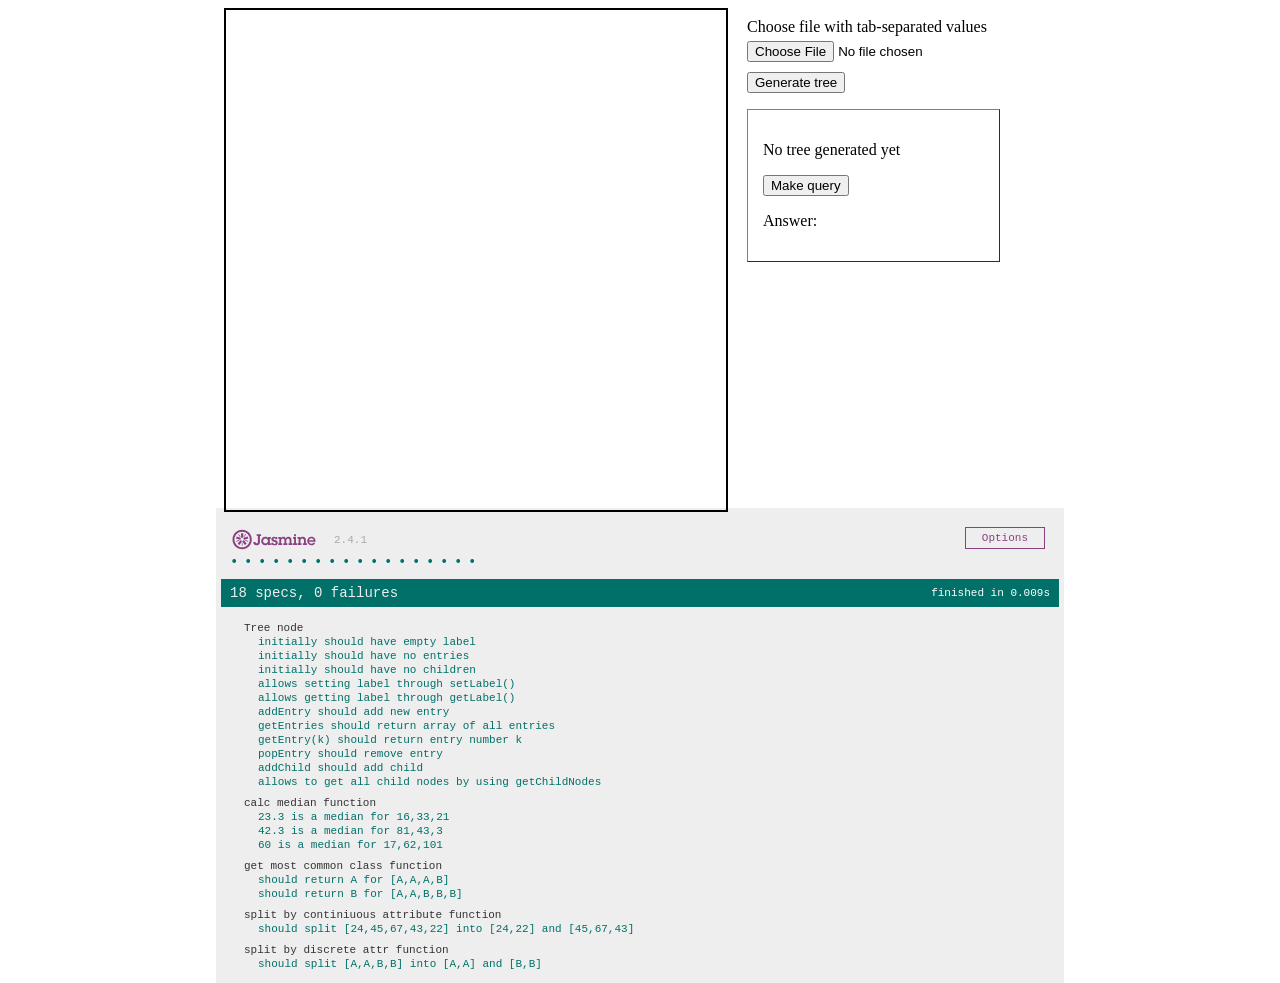
<file: index.html>
<!DOCTYPE>
<html>
    <head>
        <meta charset="utf-8">
        <title> Decision tree learning in JS </title>
        <link href="Treant.css" rel="stylesheet">
        <link href="style.css" rel="stylesheet">
        <link rel="stylesheet" href="jasmine-standalone-2.4.1/lib/jasmine-2.4.1/jasmine.css">
        <script src="jasmine-standalone-2.4.1/lib/jasmine-2.4.1/jasmine.js"></script>
        <script src="jasmine-standalone-2.4.1/lib/jasmine-2.4.1/jasmine-html.js"></script>
        <script src="jasmine-standalone-2.4.1/lib/jasmine-2.4.1/boot.js"></script>
    </head>
    <body>
        <div id="graph-container">
        </div>
        <div class="formContainer">
            <form>
                <div class="widget">
                    <label for="tsv-input">
                        Choose file with tab-separated values
                    </label>
                    <input id="tsv-input" type="file">
                </div>
                <button id="learn">
                    Generate tree
                </button>
            </form>
            <form id="queryForm">
                <p>
                    No tree generated yet
                </p>
                <button id="query">
                    Make query
                </button>
                <p>
                    Answer: 
                    <span id="answer">
                    </span>
                </p>
            </form>
        </div>
        <script src="jquery.min.js">
        </script>
        <script src="raphael.js">
        </script>
        <script src="Treant.min.js">
        </script>
        <script src="script.js">
        </script>
        <script src="jasmine-standalone-2.4.1/lib/jasmine-2.4.1/jasmine.js"></script>
        <script src="jasmine-standalone-2.4.1/lib/jasmine-2.4.1/jasmine-html.js"></script>
        <script src="jasmine-standalone-2.4.1/lib/jasmine-2.4.1/boot.js"></script>
    </body>
</htmL>
</file>
<file: Treant.css>
/* required LIB STYLES */
/* .Treant se automatski dodaje na svaki chart conatiner */
.Treant { position: relative; overflow: hidden; padding: 0 !important; }
.Treant > .node,
.Treant > .pseudo { position: absolute; display: block; visibility: hidden; }
.Treant.Treant-loaded .node,
.Treant.Treant-loaded .pseudo { visibility: visible; }
.Treant > .pseudo { width: 0; height: 0; border: none; padding: 0; }
.Treant .collapse-switch { width: 3px; height: 3px; display: block; border: 1px solid black; position: absolute; top: 1px; right: 1px; cursor: pointer; }
.Treant .collapsed .collapse-switch { background-color: #868DEE; }
.Treant > .node img {	border: none; float: left; }
</file>
<file: style.css>
#graph-container {
    border:2px solid black;
    width:500px;
    height:500px;
    display:inline-block;
}

body {
    width:65%;
    margin-left: auto;
    margin-right:auto;    
}

.formContainer {
    display:inline-block;
    vertical-align: top;
    margin-left:15px;
}

.widget {
    margin-top:10px;
    margin-bottom:10px;
}

.widget label {
    display:block;
    margin-bottom:5px;
}

#queryForm {
    border:1px outset gray;
    padding:15px;
}

.widget select, .widget input {
    width:100%;
}
</file>
<file: jasmine-standalone-2.4.1/lib/jasmine-2.4.1/jasmine.css>
body { overflow-y: scroll; }

.jasmine_html-reporter { background-color: #eee; padding: 5px; margin: -8px; font-size: 11px; font-family: Monaco, "Lucida Console", monospace; line-height: 14px; color: #333; }
.jasmine_html-reporter a { text-decoration: none; }
.jasmine_html-reporter a:hover { text-decoration: underline; }
.jasmine_html-reporter p, .jasmine_html-reporter h1, .jasmine_html-reporter h2, .jasmine_html-reporter h3, .jasmine_html-reporter h4, .jasmine_html-reporter h5, .jasmine_html-reporter h6 { margin: 0; line-height: 14px; }
.jasmine_html-reporter .jasmine-banner, .jasmine_html-reporter .jasmine-symbol-summary, .jasmine_html-reporter .jasmine-summary, .jasmine_html-reporter .jasmine-result-message, .jasmine_html-reporter .jasmine-spec .jasmine-description, .jasmine_html-reporter .jasmine-spec-detail .jasmine-description, .jasmine_html-reporter .jasmine-alert .jasmine-bar, .jasmine_html-reporter .jasmine-stack-trace { padding-left: 9px; padding-right: 9px; }
.jasmine_html-reporter .jasmine-banner { position: relative; }
.jasmine_html-reporter .jasmine-banner .jasmine-title { background: url('[data-uri]') no-repeat; background: url('[data-uri]') no-repeat, none; -moz-background-size: 100%; -o-background-size: 100%; -webkit-background-size: 100%; background-size: 100%; display: block; float: left; width: 90px; height: 25px; }
.jasmine_html-reporter .jasmine-banner .jasmine-version { margin-left: 14px; position: relative; top: 6px; }
.jasmine_html-reporter #jasmine_content { position: fixed; right: 100%; }
.jasmine_html-reporter .jasmine-version { color: #aaa; }
.jasmine_html-reporter .jasmine-banner { margin-top: 14px; }
.jasmine_html-reporter .jasmine-duration { color: #fff; float: right; line-height: 28px; padding-right: 9px; }
.jasmine_html-reporter .jasmine-symbol-summary { overflow: hidden; *zoom: 1; margin: 14px 0; }
.jasmine_html-reporter .jasmine-symbol-summary li { display: inline-block; height: 10px; width: 14px; font-size: 16px; }
.jasmine_html-reporter .jasmine-symbol-summary li.jasmine-passed { font-size: 14px; }
.jasmine_html-reporter .jasmine-symbol-summary li.jasmine-passed:before { color: #007069; content: "\02022"; }
.jasmine_html-reporter .jasmine-symbol-summary li.jasmine-failed { line-height: 9px; }
.jasmine_html-reporter .jasmine-symbol-summary li.jasmine-failed:before { color: #ca3a11; content: "\d7"; font-weight: bold; margin-left: -1px; }
.jasmine_html-reporter .jasmine-symbol-summary li.jasmine-disabled { font-size: 14px; }
.jasmine_html-reporter .jasmine-symbol-summary li.jasmine-disabled:before { color: #bababa; content: "\02022"; }
.jasmine_html-reporter .jasmine-symbol-summary li.jasmine-pending { line-height: 17px; }
.jasmine_html-reporter .jasmine-symbol-summary li.jasmine-pending:before { color: #ba9d37; content: "*"; }
.jasmine_html-reporter .jasmine-symbol-summary li.jasmine-empty { font-size: 14px; }
.jasmine_html-reporter .jasmine-symbol-summary li.jasmine-empty:before { color: #ba9d37; content: "\02022"; }
.jasmine_html-reporter .jasmine-run-options { float: right; margin-right: 5px; border: 1px solid #8a4182; color: #8a4182; position: relative; line-height: 20px; }
.jasmine_html-reporter .jasmine-run-options .jasmine-trigger { cursor: pointer; padding: 8px 16px; }
.jasmine_html-reporter .jasmine-run-options .jasmine-payload { position: absolute; display: none; right: -1px; border: 1px solid #8a4182; background-color: #eee; white-space: nowrap; padding: 4px 8px; }
.jasmine_html-reporter .jasmine-run-options .jasmine-payload.jasmine-open { display: block; }
.jasmine_html-reporter .jasmine-bar { line-height: 28px; font-size: 14px; display: block; color: #eee; }
.jasmine_html-reporter .jasmine-bar.jasmine-failed { background-color: #ca3a11; }
.jasmine_html-reporter .jasmine-bar.jasmine-passed { background-color: #007069; }
.jasmine_html-reporter .jasmine-bar.jasmine-skipped { background-color: #bababa; }
.jasmine_html-reporter .jasmine-bar.jasmine-errored { background-color: #ca3a11; }
.jasmine_html-reporter .jasmine-bar.jasmine-menu { background-color: #fff; color: #aaa; }
.jasmine_html-reporter .jasmine-bar.jasmine-menu a { color: #333; }
.jasmine_html-reporter .jasmine-bar a { color: white; }
.jasmine_html-reporter.jasmine-spec-list .jasmine-bar.jasmine-menu.jasmine-failure-list, .jasmine_html-reporter.jasmine-spec-list .jasmine-results .jasmine-failures { display: none; }
.jasmine_html-reporter.jasmine-failure-list .jasmine-bar.jasmine-menu.jasmine-spec-list, .jasmine_html-reporter.jasmine-failure-list .jasmine-summary { display: none; }
.jasmine_html-reporter .jasmine-results { margin-top: 14px; }
.jasmine_html-reporter .jasmine-summary { margin-top: 14px; }
.jasmine_html-reporter .jasmine-summary ul { list-style-type: none; margin-left: 14px; padding-top: 0; padding-left: 0; }
.jasmine_html-reporter .jasmine-summary ul.jasmine-suite { margin-top: 7px; margin-bottom: 7px; }
.jasmine_html-reporter .jasmine-summary li.jasmine-passed a { color: #007069; }
.jasmine_html-reporter .jasmine-summary li.jasmine-failed a { color: #ca3a11; }
.jasmine_html-reporter .jasmine-summary li.jasmine-empty a { color: #ba9d37; }
.jasmine_html-reporter .jasmine-summary li.jasmine-pending a { color: #ba9d37; }
.jasmine_html-reporter .jasmine-summary li.jasmine-disabled a { color: #bababa; }
.jasmine_html-reporter .jasmine-description + .jasmine-suite { margin-top: 0; }
.jasmine_html-reporter .jasmine-suite { margin-top: 14px; }
.jasmine_html-reporter .jasmine-suite a { color: #333; }
.jasmine_html-reporter .jasmine-failures .jasmine-spec-detail { margin-bottom: 28px; }
.jasmine_html-reporter .jasmine-failures .jasmine-spec-detail .jasmine-description { background-color: #ca3a11; }
.jasmine_html-reporter .jasmine-failures .jasmine-spec-detail .jasmine-description a { color: white; }
.jasmine_html-reporter .jasmine-result-message { padding-top: 14px; color: #333; white-space: pre; }
.jasmine_html-reporter .jasmine-result-message span.jasmine-result { display: block; }
.jasmine_html-reporter .jasmine-stack-trace { margin: 5px 0 0 0; max-height: 224px; overflow: auto; line-height: 18px; color: #666; border: 1px solid #ddd; background: white; white-space: pre; }
</file>
